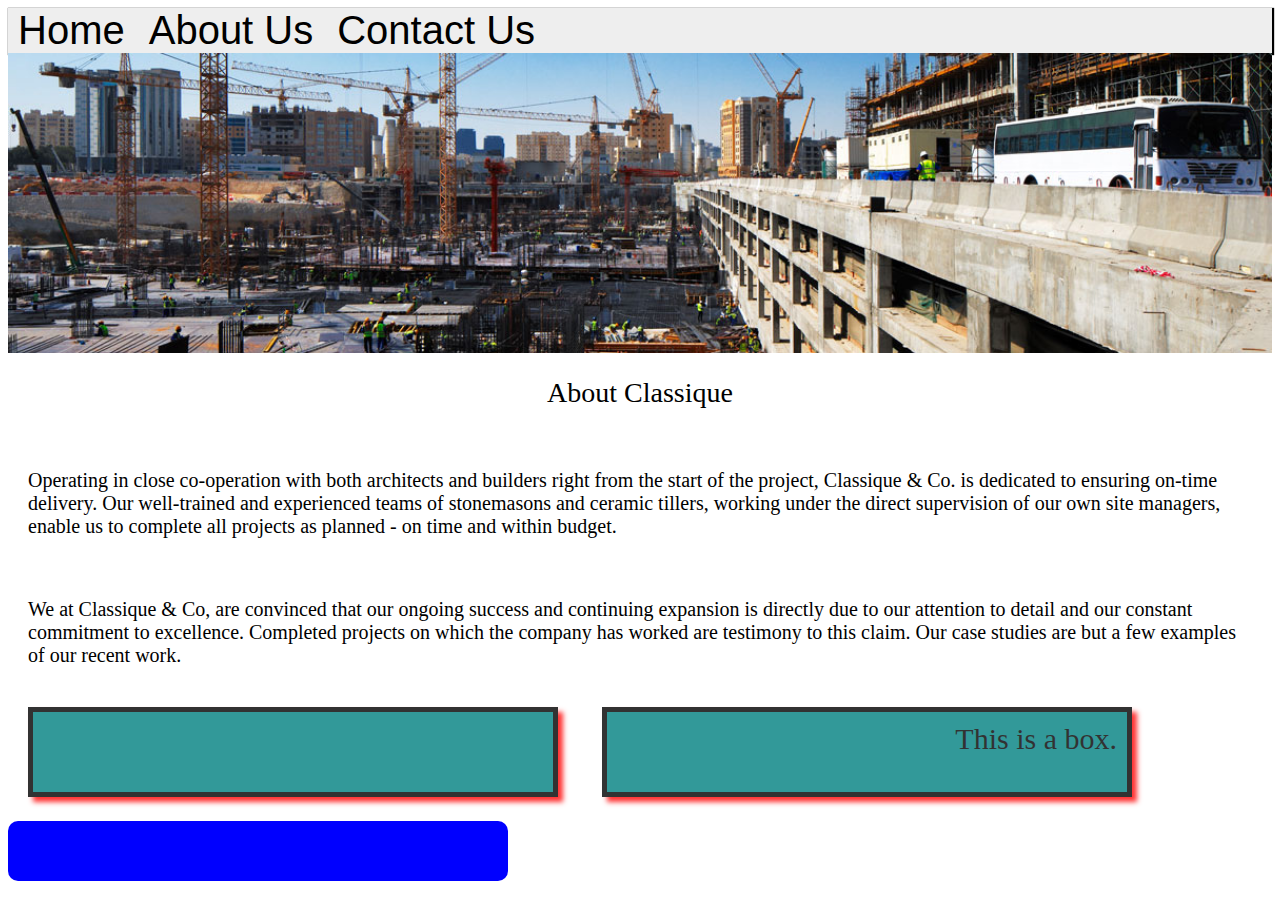
<file: index.html>
<!DOCTYPE html>
<html>
<head>
 <title> My Website </title>
 <link type="text/css" rel="stylesheet" href="css/style.css">
</head>
 
<body>
 
<div class="navigation">
 <a href="index.html">Home</a>
 <a href="about.html">About Us</a>
 <a href="#">Contact Us</a>
</div>
 
<div class="image">
</div> 
<div class="title"> About Classique </div>
<div class="subtext"> Operating in close co-operation with both architects and builders right from the start of the project, Classique & Co. is dedicated to ensuring on-time delivery. Our well-trained and experienced teams of stonemasons and ceramic tillers, working under the direct supervision of our own site managers, enable us to complete all projects as planned - on time and within budget.</div>
<div class="subtext"> We at Classique & Co, are convinced that our ongoing success and continuing expansion is directly due to our attention to detail and our constant commitment to excellence. Completed projects on which the company has worked are testimony to this claim. Our case studies are but a few examples of our recent work.</div>
 
<div class="box">
 
</div>
 
<div class="box">
 This is a box.
</div>
 
<div class="circle">
</div>
 
</body>
</html>
</file>
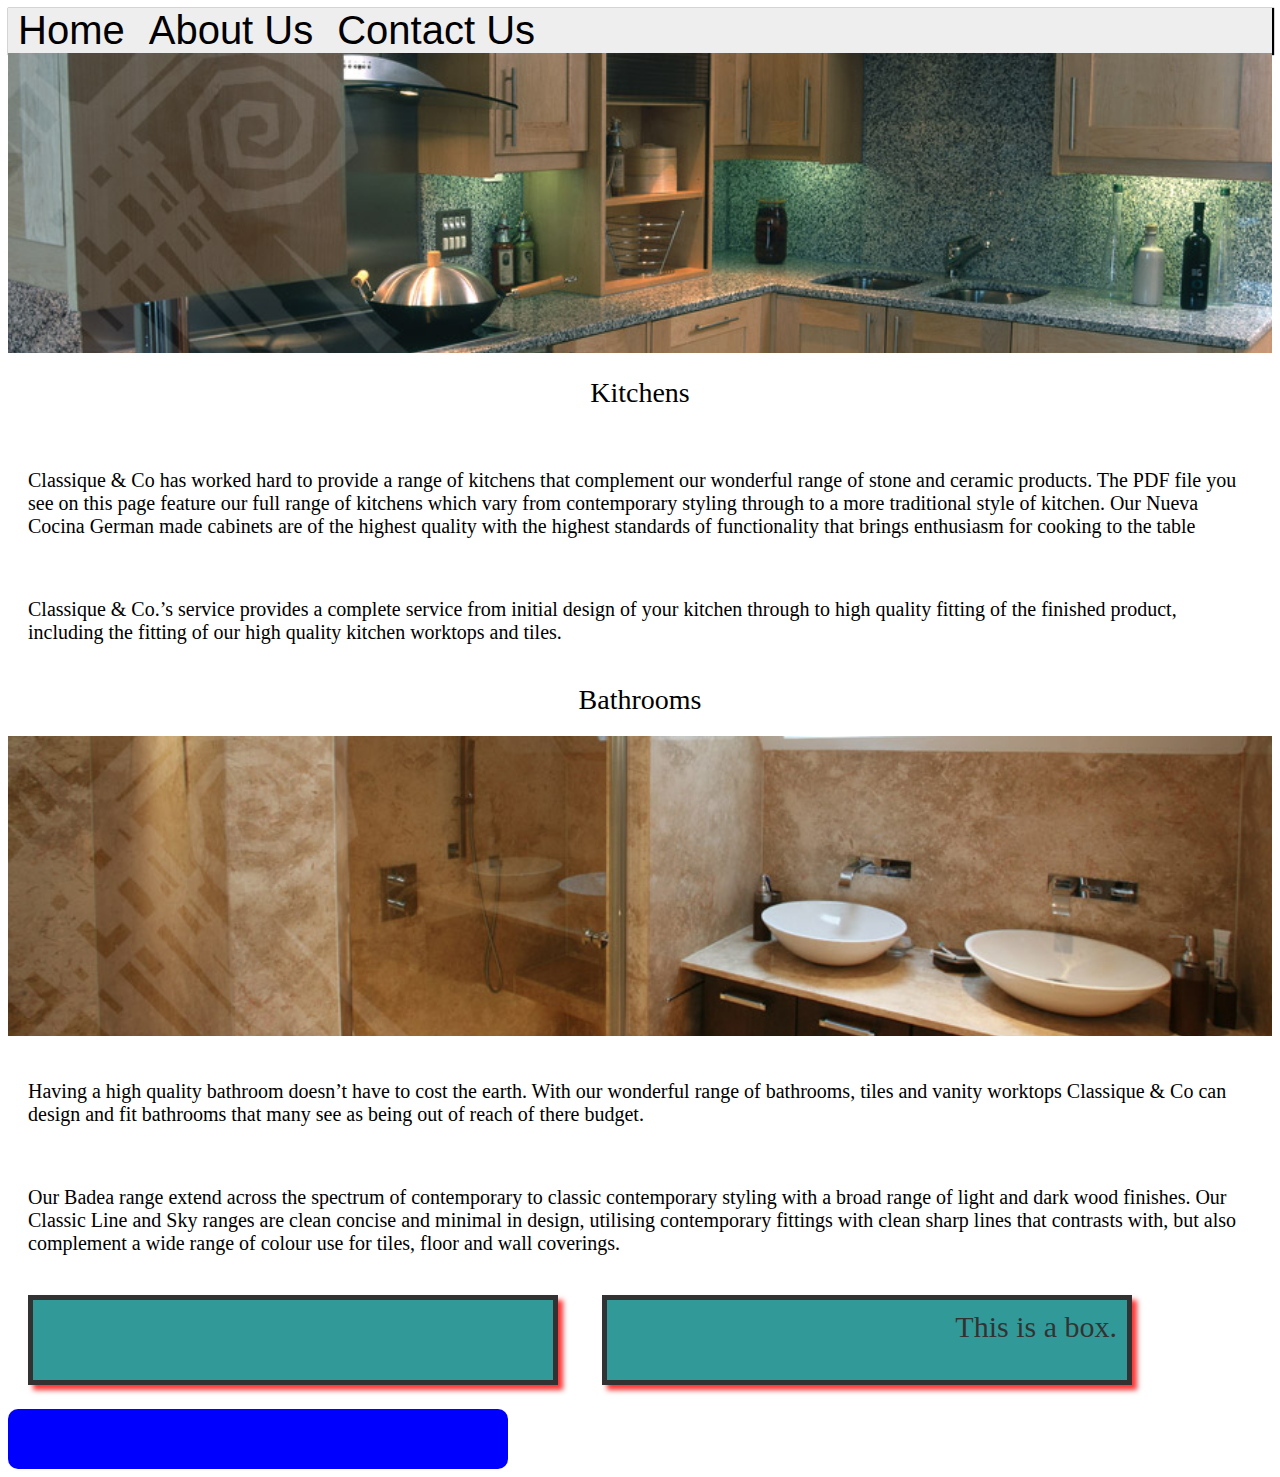
<file: about.html>
<!DOCTYPE html>
<html>
<head>
 <title> My Website </title>
 <link type="text/css" rel="stylesheet" href="css/style.css">
</head>
 
<body>
 
<div class="navigation">
 <a href="index.html">Home</a>
 <a href="about.html">About Us</a>
 <a href="#">Contact Us</a>
</div>
 
<div class="image2">
</div> 
<div class="title"> Kitchens </div>
<div class="subtext"> Classique & Co has worked hard to provide a range of kitchens that complement our wonderful range of stone and ceramic products. The PDF file you see on this page feature our full range of kitchens which vary from contemporary styling through to a more traditional style of kitchen. Our Nueva Cocina German made cabinets are of the highest quality with the highest standards of functionality that brings enthusiasm for cooking to the table</div>
<div class="subtext"> Classique & Co.’s service provides a complete service from initial design of your kitchen through to high quality fitting of the finished product, including the fitting of our high quality kitchen worktops and tiles.</div>
<div class="title"> Bathrooms </div>
<div class="image3">
</div>
<div>

</div>
<div class="subtext"> Having a high quality bathroom doesn’t have to cost the earth. With our wonderful range of bathrooms, tiles and vanity worktops Classique & Co can design and fit bathrooms that many see as being out of reach of there budget.</div>
<div class="subtext">Our Badea range extend across the spectrum of contemporary to classic contemporary styling with a broad range of light and dark wood finishes. Our Classic Line and Sky ranges are clean concise and minimal in design, utilising contemporary fittings with clean sharp lines that contrasts with, but also complement a wide range of colour use for tiles, floor and wall coverings.</div>

 
<div class="box">
 
</div>
 
<div class="box">
 This is a box.
</div>
 
<div class="circle">
</div>
 
</body>
</html>
</file>
<file: css/style.css>
/* .classname */
.navigation{
background-color: #eee; color: #fff; box-shadow: 1px 1px 1px 1px #000;
}
.navigation a{
 margin: 10px;
 font-size: 40px;
 color: black;
 text-decoration: none;
 font-family: arial;
}
.navigation .first:hover{
 color: blue;
}
 
.navigation a:hover{
 color: red;
}
 
.image{display: inline-block;
 background-image: url(../images/Buildings.jpg);
 width: 100%;
 height: 300px;
 background-size: cover;
}
.image2{display: inline-block;
 background-image: url(../images/kitchen.jpg);
 width: 100%;
 height: 300px;
 background-size: cover;
}
.image3{display: inline-block;
 background-image: url(../images/bathroom6t.jpg);
 width: 100%;
 height: 300px;
 background-size: cover;
} 
.box{
 width: 500px;
 height: 60px;
 background-color: teal;
 margin: 20px;
 padding: 10px;
 overflow: scroll;
 text-align: right;
 font-size: 30px;
 border: 5px solid black;
 display: inline-block;
 opacity: 0.8;
 box-shadow: 5px 5px 5px red;
 transition: 0.5s;
 
}
.box:hover{
 transform: scale(1.2);
 transition: 0.5s;
}
 
.circle{
 width: 500px;
 height: 60px;
 background-color: blue;
border-radius: 10px;}

.title{
  padding: 20px;
  font-size: 28px;
  color: eee;
text-align: center;
}
.subtext{
	margin-top: 20px;
 padding: 20px;
 font-size: 20px;
}
</file>
